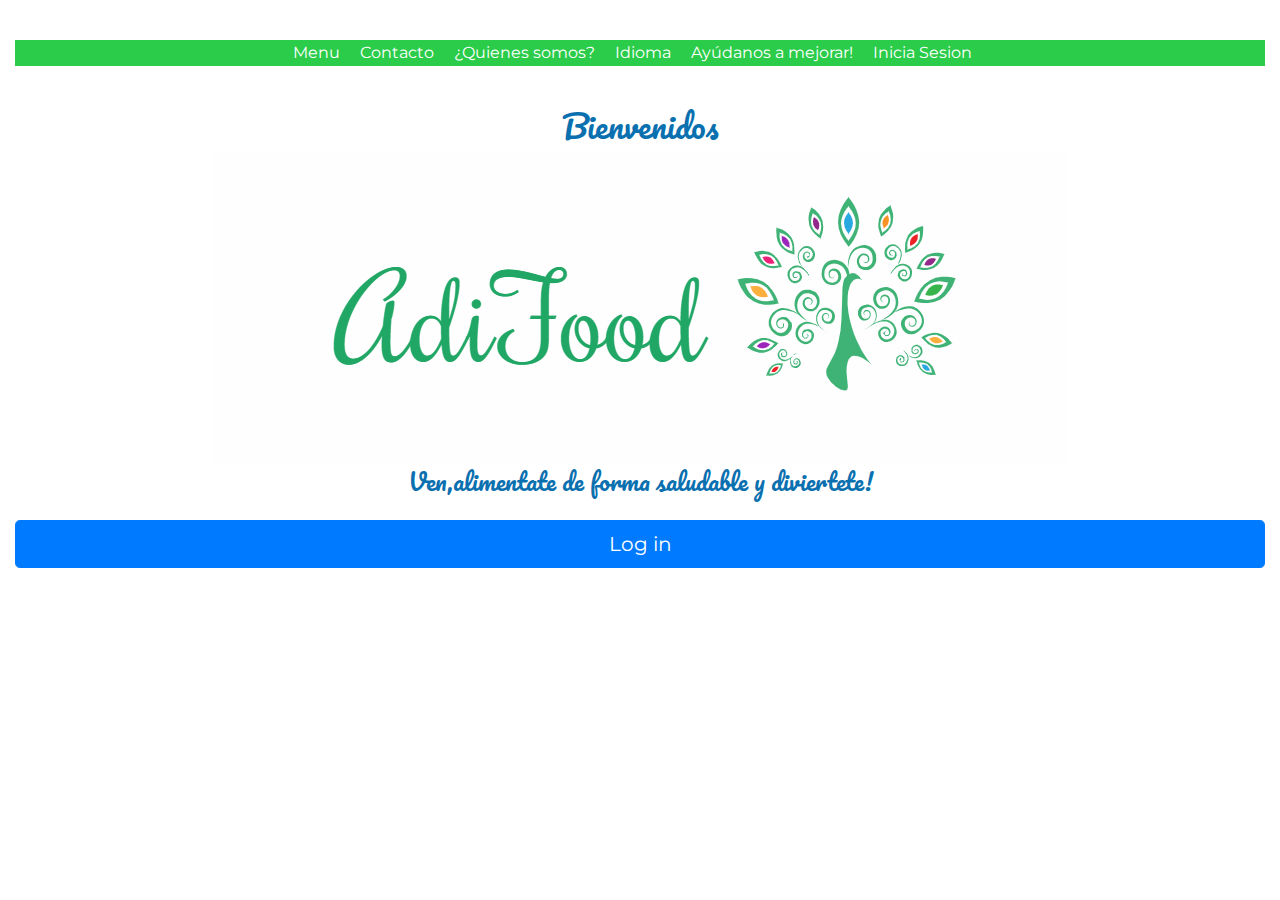
<file: index.html>
<!DOCTYPE html>
<html>
<head>
    <meta charset="utf-8">
    <!-- <meta http-equiv="X-UA-Compatible" content="IE=edge">
    <meta name="viewport" content="width=device-width, initial-scale=1"-->
    <!-- <meta name="viewport" content="width=device-width, initial-scale=1"> -->
    <meta name="viewport" content="width=device-width, initial-scale=1, maximum-scale=1, user-scalable=no">

    <link rel="stylesheet" href="https://stackpath.bootstrapcdn.com/bootstrap/4.1.3/css/bootstrap.min.css">
    <link rel="stylesheet" href="https://fonts.googleapis.com/css?family=Pacifico">
    <link rel="stylesheet" href="https://fonts.googleapis.com/css?family=Poppins">
    <link rel="stylesheet" href="https://fonts.googleapis.com/css?family=Montserrat">
    <link rel="stylesheet" href="./css/animate.css" type="text/css">
    <link rel="stylesheet" href="./css/main.css" type="text/css">

    <title>adiFood</title>

</head>
<body>
    <div class="col-md-12 center-block quitar-float text-center espacio-arriba animated fadeInLeft">
        <nav class="se-gris padding-largo" >
            <a href="menu.html"class="espacio-derecha colorblanco ">Menu</a>
            <a href="contacto.html" class="espacio-derecha colorblanco">Contacto</a>
            <a href="somos.html"class="espacio-derecha colorblanco">¿Quienes somos?</a>
            <a href="menu.html"class="espacio-derecha colorblanco">Idioma</a>
            <a href="https://docs.google.com/forms/d/e/1FAIpQLSdJwL7rUmmDbGs8Nh1HMLl0A1KYylV-XQagCyjhVxz4HjpR-A/viewform"class="espacio-derecha colorblanco">Ayúdanos a mejorar!</a>
            <a href="signin.php"class="espacio-derecha colorblanco">Inicia Sesion</a>
        </nav>
        <h1 class="pacifico grande espacio-arriba celeste animated zoomIn">Bienvenidos</h1>
        <img class="animated zoomIn retraso1" src="/imagenes/logo.png" alt="">
        <h2 class="pacifico celeste espacio-abajo mediano animated zoomIn retraso2">Ven,alimentate de forma saludable y diviertete!</h2>
        <div class=" animated fadeInLeft retraso3">
            <a href="signin.php" class="btn btn-lg btn-primary btn-block">Log in</a>
        </div>
    </div>

</body>
</html>
</file>
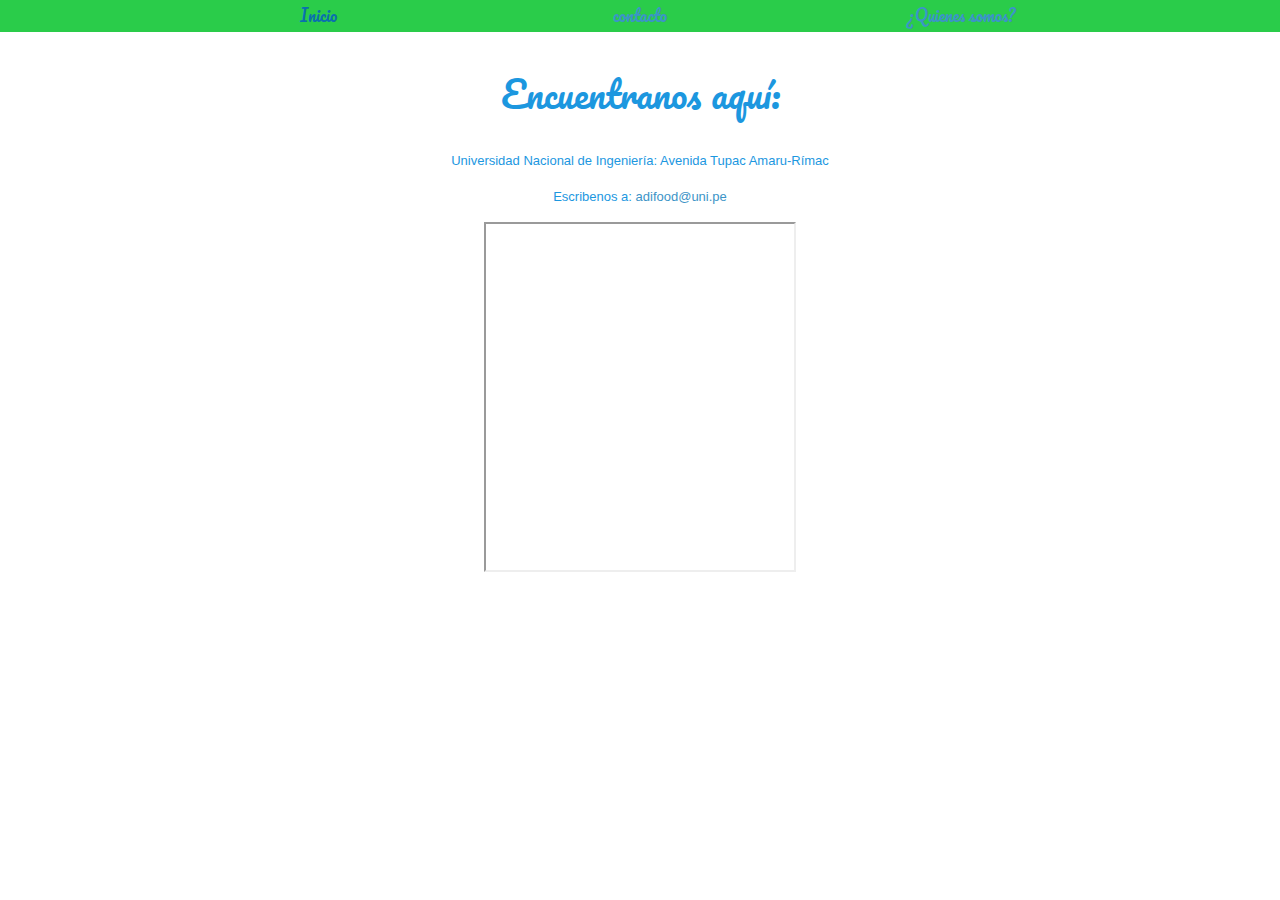
<file: contacto.html>
<!DOCTYPE html>
 <html>
 <head>
     <meta charset="utf-8" /> 
 
    <!-- <meta http-equiv="X-UA-Compatible" content="IE=edge">
     <meta name="viewport" content="width=device-width, initial-scale=1"-->
     <meta name="viewport" content="width=device-width, initial-scale=1">
     <meta name="viewport" content="width=device-width, initial-scale=1, maximum-scale=1, user-scalable=no">
     <link rel="stylesheet" href="https://stackpath.bootstrapcdn.com/bootstrap/4.1.3/css/bootstrap.min.css" />
     <link rel="stylesheet" href="css/main.css">
     <link href="https://fonts.googleapis.com/css?family=Pacifico" rel="stylesheet">
     <title>adiFood</title>
 
 </head>

 <body>
     <nav class="se-gris padding-largo text-center">
         <ul class="no-lista">
             <li class="col-md-3 inline-block pacifico">
                 <a href="index.html" class="celeste"> Inicio  </a>
             </li>
             <li class="col-md-3 inline-block pacifico" class="celeste"> 
                 <a href="contacto.html">contacto</a>
            </li>
             <li class="col-md-3 inline-block pacifico" class="celeste">
                 <a href="contacto.html">¿Quienes somos?</a>
            </li>
         </ul>

     </nav>
     <section>
         <div class="mediano col-md-12 inline-block text-center">
             <h1 class="col-md-12 inline-block text-center pacifico espacio-arriba espacio-abajo mediano">Encuentranos aquí:</h1>
             <p class="text-center chico">
                    Universidad Nacional de Ingeniería: Avenida Tupac Amaru-Rímac
             </p>
             <p class="text-center chico">
                 Escribenos a: <a href="mailto:adifood@uni.pe" class="text-center"> adifood@uni.pe</a>
             </p>
             <p class="text-center">
                    <iframe class="col-md-3" src="https://www.google.com/maps/embed?pb=!1m18!1m12!1m3!1d5361.604845292816!2d-77.04840920734658!3d-12.021576727927672!2m3!1f0!2f0!3f0!3m2!1i1024!2i768!4f13.1!3m3!1m2!1s0x0%3A0x83b579316211f372!2sUniversidad+Nacional+de+Ingenier%C3%ADa!5e0!3m2!1ses-419!2spe!4v1544074598151" width="400" height="350" frameborder="1" style="border:3" allowfullscreen></iframe>
             </p>
         </div>
     </section>
 </body>
</file>
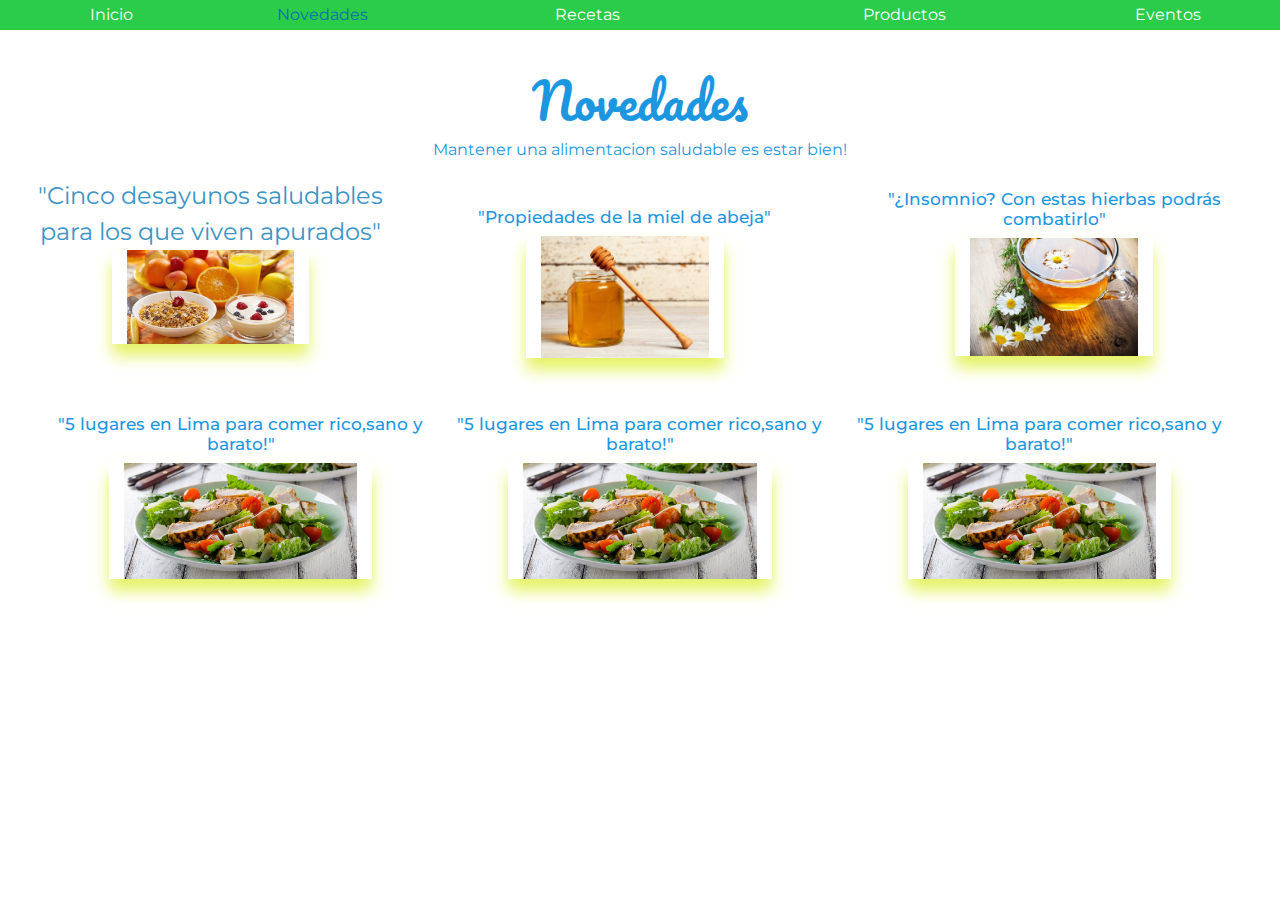
<file: menu.html>
<!DOCTYPE html>
 <html>
 <head>
     <meta charset="utf-8" /> 
     <meta name="viewport" content="width=device-width, initial-scale=1">
     <meta name="viewport" content="width=device-width, initial-scale=1, maximum-scale=1, user-scalable=no">

 
    <!-- <meta http-equiv="X-UA-Compatible" content="IE=edge">
     <meta name="viewport" content="width=device-width, initial-scale=1"-->
     
     <link rel="stylesheet" href="https://stackpath.bootstrapcdn.com/bootstrap/4.1.3/css/bootstrap.min.css" />
     <link rel="stylesheet" href="css/main.css">
     <link rel="stylesheet" href="css/animate.css">
     <link href="https://fonts.googleapis.com/css?family=Pacifico" rel="stylesheet" type="text/css">
     <link href="https://fonts.googleapis.com/css?family=Montserrat" rel="stylesheet">
     <title>adiFood</title>
 
 </head>
 <body>
        <div id="fb-root"></div>
<script>(function(d, s, id) {
  var js, fjs = d.getElementsByTagName(s)[0];
  if (d.getElementById(id)) return;
  js = d.createElement(s); js.id = id;
  js.src = 'https://connect.facebook.net/es_LA/sdk.js#xfbml=1&version=v3.2';
  fjs.parentNode.insertBefore(js, fjs);
}(document, 'script', 'facebook-jssdk'));</script>

     <nav class="se-gris padding-largo"> <!-- navegaremos ahora con una lista-->
         <ul class="no-lista row text-center">
           
            <li class="col-md-2 inline-block montserrat "> 
                    <a href="index.html" class="colorblanco"> Inicio  </a>
             </li> 
             <li class="col-md-2 inline-block montserrat "> 
                    <a href="menu.html" class="celeste"> Novedades </a>
             </li>     

            <li class="col-md-3 inline-block montserrat">
                    <a href="menu2.html" class="colorblanco"> Recetas</a>
            </li>
            <li class="col-md-3 inline-block montserrat">
                    <a href="productos.html" class="colorblanco"> Productos</a>
            </li>
            <li class="col-md-2 inline-block montserrat">
                    <a href="eventos.html" class="colorblanco"> Eventos</a>
            </li>
           
        </ul>
     </nav>
     <section>
         <div class="text-center  no-lista animated fadeInLeft ">
            <h1 class="pacifico tampestañas espacio-arriba animated fadeInLeft">
             Novedades
            </h1>
                <p>Mantener una alimentacion saludable es estar bien!</p>
                <div class="col-md-4 inline-block row">
                    <article>
                            <a href="eventos.html" class="mediano">
                                "Cinco desayunos saludables para los que viven apurados"</a>
                            <img src="imagenes/desa.jpg" class="col-xs-4 col-md-6 quitar-float box-shadow espacio-abajo"alt="">
                            <div class="fb-comments" data-href="https://www.comedera.com/recetas-saludables/" data-width="100%" data-numposts="1"></div>
                            
                        </article>  
                </div>

                <div class="col-md-4 inline-block">
                <article>
                        <h4 class="tam-banner">"Propiedades de la miel de abeja"</h4>
                        
                        <img src="imagenes/Miel-de-abejas.jpg" class="col-xs-4 col-md-6 quitar-float box-shadow espacio-abajo" alt="">
                        <div class="fb-comments" data-href="https://www.comedera.com/recetas-saludables/" data-width="100%" data-numposts="1"></div>
                    </article>
                </div>

                <div class="col-md-4 inline-block">
                <article>  
                    
                    <h4 class="tam-banner">"¿Insomnio? Con estas hierbas podrás combatirlo"</h4>
                    <img src="imagenes/te.jpg" class="col-xs-4 col-md-6 quitar-float box-shadow espacio-abajo"alt="">
                    <div class="fb-comments" data-href="https://www.comedera.com/recetas-saludables/" data-width="100%" data-numposts="1"></div>
                </article>
                </div>
                

                <div class="col-md-4 inline-block row">
                        <article>
                        <h5 class="espacio-arriba tam-banner">"5 lugares en Lima para comer rico,sano y barato!"</h5>
                        <img src="imagenes/2.png" class="col-xs-4 col-md-8 quitar-float box-shadow espacio-abajo" alt="">
                        <div class="fb-comments" data-href="https://www.comedera.com/recetas-saludables/" data-width="100%" data-numposts="1"></div>
                    </article>
                </div>
                <div class="col-md-4 inline-block row">
                        <article>
                            <h5 class="tam-banner">"5 lugares en Lima para comer rico,sano y barato!"</h5>
                            <img src="imagenes/2.png" class="col-xs-4 col-md-8 quitar-float box-shadow espacio-abajo"alt="">
                            <div class="fb-comments" data-href="https://www.comedera.com/recetas-saludables/" data-width="100%" data-numposts="1"></div>
                        </article>
                </div>
                 <div class="col-md-4 inline-block row">
                                <article>
                                    <h5 class="tam-banner">"5 lugares en Lima para comer rico,sano y barato!"</h5>
                                    <img src="imagenes/2.png" class="col-xs-4 col-md-8 quitar-float box-shadow espacio-abajo"alt="">
                                    <div class="fb-comments" data-href="https://www.comedera.com/recetas-saludables/" data-width="100%" data-numposts="1"></div>
                                </article>
                </div>  
                
    </div>
    
    
</div>
</div>
     </section>
     
 </body>
 </html>
</file>
<file: css/main.css>
body{
    font-family: 'Montserrat', sans-serif;
    background-color: rgb(255, 255, 255);
    color: rgb(28, 151, 223);
}

img{
    max-width: 100%;/* #tamaño de la imagen */
}
.quitar-float{   /*para centrar*/
    float: none;
}
.espacio-arriba{
    margin-top: 40px;
}
.espacio-abajo{
    margin-bottom: 1em;
}
.espacio-derecha{
    margin-right: 1em;
}
.retraso1{
    -webkit-animation-delay: 3s;
    -moz-animation-delay: 3s;
    animation-delay: 3s;
}

.retraso2{
    -webkit-animation-delay: 1.5s;
    -moz-animation-delay: 1.5s;
    animation-delay: 1.5s;
}
.retraso3{
    -webkit-animation-delay: 4.5s;
    -moz-animation-delay: 4.5s;
    animation-delay: 4.5s;
}

.pacifico{
    font-family: 'Pacifico',cursive;
}
.poppins{
    font-family: 'Poppins';
}
.monserat{
    font-family: 'Montserrat';
}
.masgrande{
    font-size: 6em;
}
.grande{
    font-size: 2em;
}
.tampestañas{
    font-size: 3em;
}
.box-shadow { box-shadow: 0 .75rem .95rem rgb(229, 243, 100); }
.mediano{
    font-size: 1.5em;
}
.chico{
    font-size: 13px;
}
.tam-banner{
    font-size: 17px;
}
.oscuro{
    color: black;
}

.celeste{
    color: rgb(10, 112, 175);

}
.no-lista li{ /*selector, el cual crea una regla para seleccionar un elemento en html*/
  list-style-type: none;

}
.no-lista{
    margin: 1px;
    padding: 1px;
}
.inline-block{
    float: none;
    display: inline-block;
}
.se-gris{
    background-color: rgb(42, 204, 74);
}
.padding-largo{
    padding: 1px 4px;
}

a{
    color: rgb(60, 148, 199);
}

.colorblanco{
    color: rgb(255, 255, 255);
}
</file>
